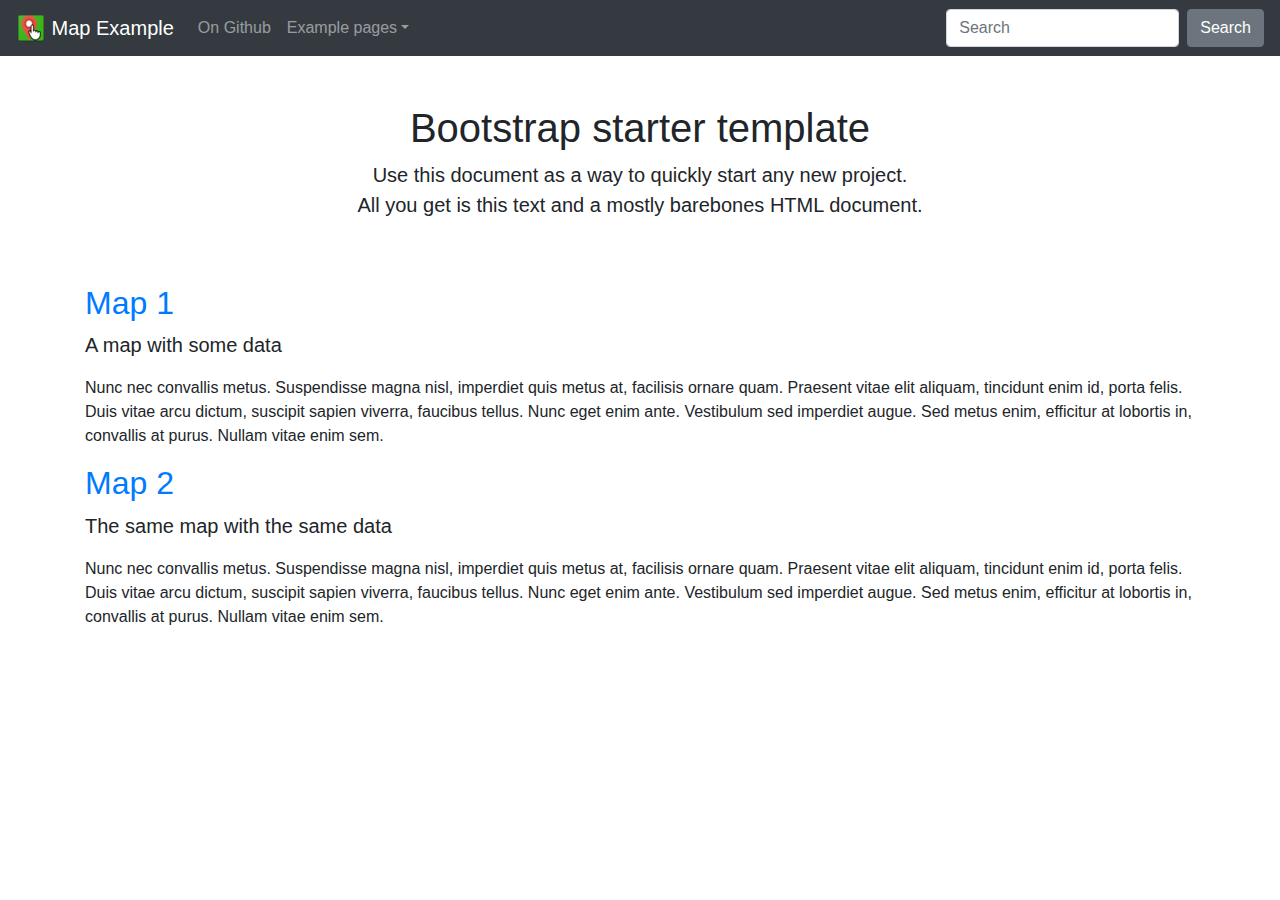
<file: map-links/index.html>
<!DOCTYPE html>
<html lang="en" dir="ltr">
  <head>
    <meta charset="utf-8">
    <link rel="stylesheet" href="https://stackpath.bootstrapcdn.com/bootstrap/4.4.1/css/bootstrap.min.css" integrity="sha384-Vkoo8x4CGsO3+Hhxv8T/Q5PaXtkKtu6ug5TOeNV6gBiFeWPGFN9MuhOf23Q9Ifjh" crossorigin="anonymous">
    <link rel="stylesheet" href="starter-template.css">
    <title>Map Example</title>
  </head>
  
  <body>
    <nav class="navbar navbar-expand-md navbar-dark bg-dark fixed-top">
      <a class="navbar-brand" href="#">
        <img src="icon.png" class="d-inline-block align-top" alt="GEOG 4046 Logo">
        Map Example
      </a>
      <button class="navbar-toggler" type="button" data-toggle="collapse" data-target="#navbarsExampleDefault" aria-controls="navbarsExampleDefault" aria-expanded="false" aria-label="Toggle navigation">
        <span class="navbar-toggler-icon"></span>
      </button>
      <div class="collapse navbar-collapse" id="navbarsExampleDefault">
        <ul class="navbar-nav mr-auto">
          <li class="nav-item">
            <a class="nav-link" href="https://github.com/geog4046/bootstrap-starter">On Github</a>
          </li>
          <li class="nav-item dropdown">
            <a class="nav-link dropdown-toggle" href="#" id="dropdown01" data-toggle="dropdown" aria-haspopup="true" aria-expanded="false">Example pages</a>
            <div class="dropdown-menu" aria-labelledby="dropdown01">
              <a class="dropdown-item" href="../map-fullpage">Full-page map</a>
              <a class="dropdown-item" href="../map-page">Page with a map</a>
              <a class="dropdown-item" href="../map-multiple">Page with multiple maps</a>
              <a class="dropdown-item" href="../map-links">Page with links to maps</a>
            </div>
          </li>
        </ul>
        <form class="form-inline my-2 my-lg-0">
          <input class="form-control mr-sm-2" type="text" placeholder="Search" aria-label="Search">
          <button class="btn btn-secondary my-2 my-sm-0" type="submit">Search</button>
        </form>
      </div>
    </nav>
    
    <main role="main" class="container">
      <div class="starter-template">
        <h1>Bootstrap starter template</h1>
        <p class="lead">Use this document as a way to quickly start any new project.<br> All you get is this text and a mostly barebones HTML document.</p>
      </div>
      <div>
        <h2><a href="../map-fullpage">Map 1</a></h2>
        <p class="lead">A map with some data</p>
        <p>Nunc nec convallis metus. Suspendisse magna nisl, imperdiet quis metus at, facilisis ornare quam. Praesent vitae elit aliquam, tincidunt enim id, porta felis. Duis vitae arcu dictum, suscipit sapien viverra, faucibus tellus. Nunc eget enim ante. Vestibulum sed imperdiet augue. Sed metus enim, efficitur at lobortis in, convallis at purus. Nullam vitae enim sem.</p>
      </div> 
      <div>
        <h2><a href="../map-fullpage">Map 2</a></h2>
        <p class="lead">The same map with the same data</p>
        <p>Nunc nec convallis metus. Suspendisse magna nisl, imperdiet quis metus at, facilisis ornare quam. Praesent vitae elit aliquam, tincidunt enim id, porta felis. Duis vitae arcu dictum, suscipit sapien viverra, faucibus tellus. Nunc eget enim ante. Vestibulum sed imperdiet augue. Sed metus enim, efficitur at lobortis in, convallis at purus. Nullam vitae enim sem.</p>
      </div> 
    </main><!-- /.container -->
    <script src="https://code.jquery.com/jquery-3.4.1.slim.min.js" integrity="sha384-J6qa4849blE2+poT4WnyKhv5vZF5SrPo0iEjwBvKU7imGFAV0wwj1yYfoRSJoZ+n" crossorigin="anonymous"></script>
    <script src="https://cdn.jsdelivr.net/npm/popper.js@1.16.0/dist/umd/popper.min.js" integrity="sha384-Q6E9RHvbIyZFJoft+2mJbHaEWldlvI9IOYy5n3zV9zzTtmI3UksdQRVvoxMfooAo" crossorigin="anonymous"></script>
    <script src="https://stackpath.bootstrapcdn.com/bootstrap/4.4.1/js/bootstrap.min.js" integrity="sha384-wfSDF2E50Y2D1uUdj0O3uMBJnjuUD4Ih7YwaYd1iqfktj0Uod8GCExl3Og8ifwB6" crossorigin="anonymous"></script>
  </body>
</html>
</file>
<file: map-links/starter-template.css>
#map1, #map2 {
  height: 400px;
}
body {
  padding-top: 3.5rem;
}
.starter-template {
  padding: 3rem 1.5rem;
  text-align: center;
}
h3 {
  font-size: 1.25rem;
}
</file>
